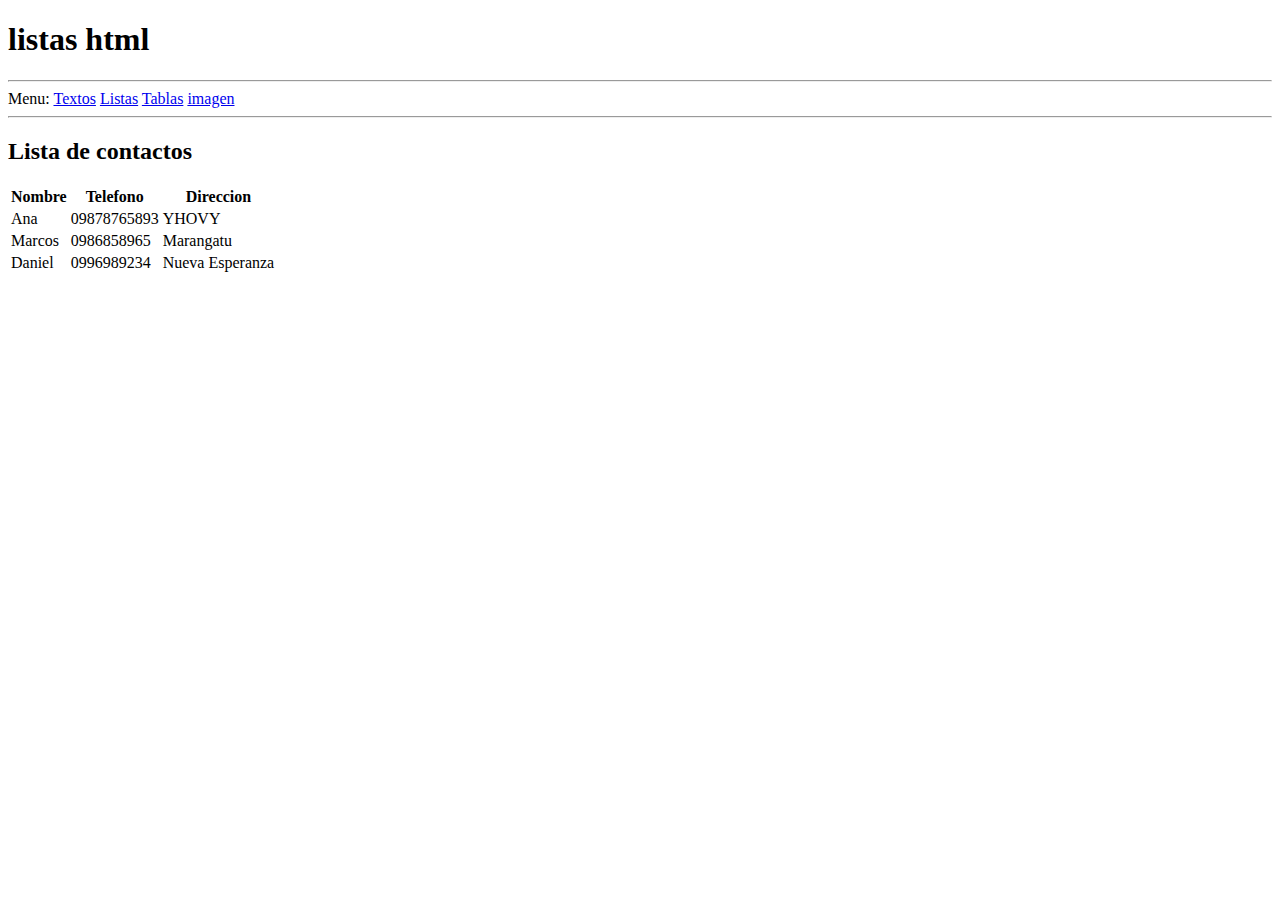
<file: Listas.html>
<!DOCTYPE html>
<html lang="es">
<head>
	<meta charset="UTF-8">
	<meta name="viewport" content="width=device-width, initial-scale=1.0">
	<title>Listas</title>
</head>
<body>
	<h1>listas html</h1>


	<hr>
	
	<nav>
			Menu:
		<a href="index.html">Textos</a>
		<a href="Listas.html">Listas</a>
		<a href="tablas.html">Tablas</a>
		<a href="imagenes.html">imagen</a>
	</nav> 

	<hr>

	<h2>Lista de contactos</h2>
	<table>
		<thead>

			<tr>
				
				<th>Nombre</th>
				<th>Telefono</th>
				<th>Direccion</th>

			</tr>
			<tr>
				<td>Ana</td>
				<td>09878765893</td>
				<td>YHOVY</td>

			</tr>
			<td>Marcos</td>
			<td>0986858965</td>
			<td>Marangatu</td>
		</thead>
		<tbody>
			


			<tr>
				<td> Daniel </td>
				<td> 0996989234 </td>
				<td> Nueva Esperanza </td>
			</tr>
		</tbody>
	</table>


	
	</body>
	</html>
</file>
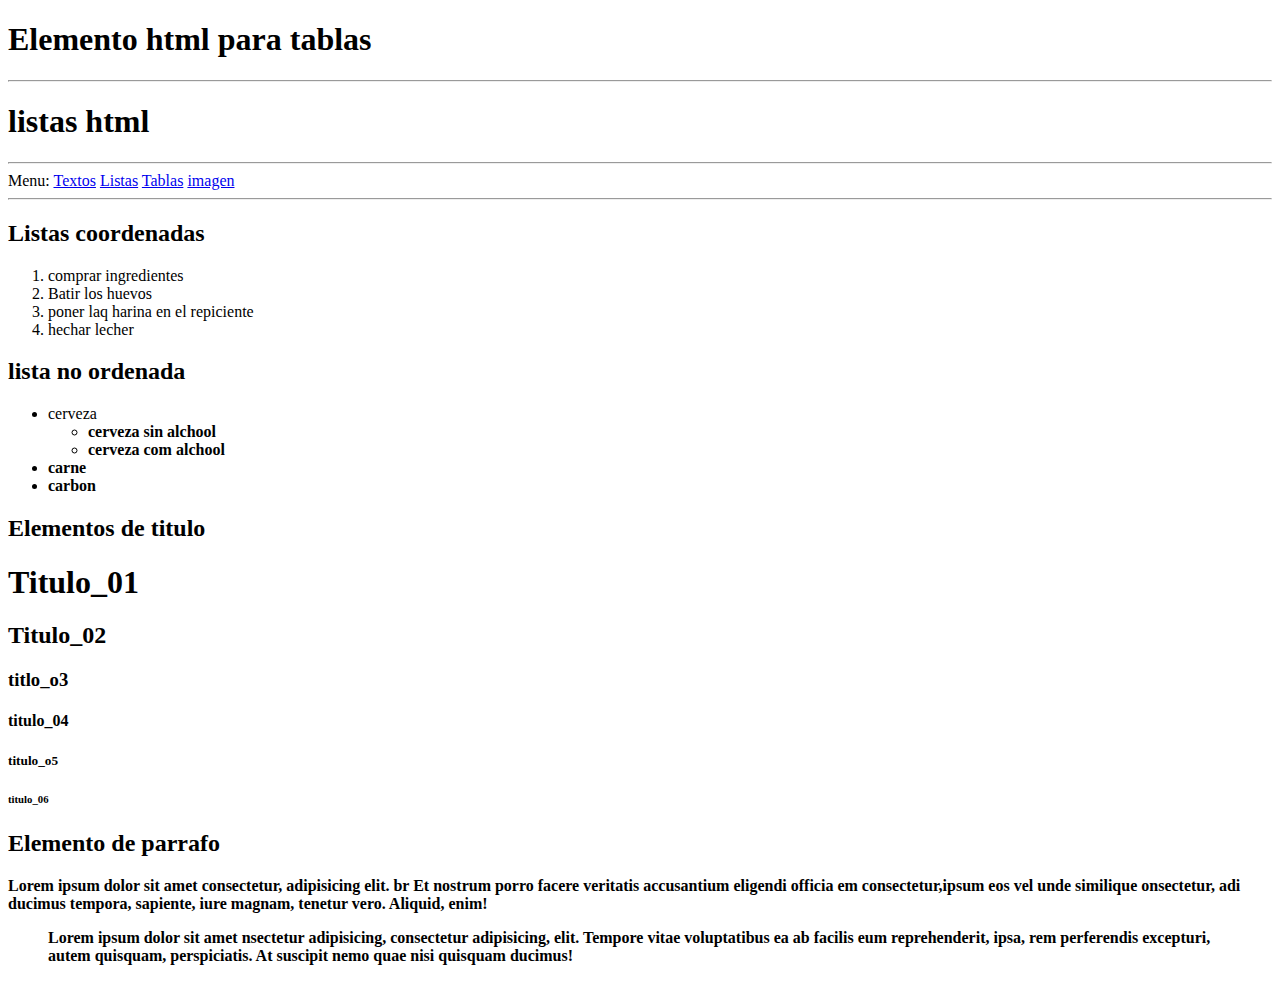
<file: tabla.html>
<!DOCTYPE html>
<html lang="es">
<head>
	<meta charset="UTF-8">
	<meta name="viewport" content="width=device-width, initial-scale=1.0">
	<title>Tablas</title>
</head>
<body>
	

	<h1>Elemento html para tablas</h1>

	<hr>
	<!DOCTYPE html>
<html lang="es">
<head>
	<meta charset="UTF-8">
	<meta name="viewport" content="width=device-width, initial-scale=1.0">
	<title>Listas</title>
</head>
<body>
	<h1>listas html</h1>


	<hr>

	<nav>
		Menu:
		<a href="index.html">Textos</a>
		<a href="Listas.html">Listas</a>
		<a href="tablas.html">Tablas</a>
		<a href="imagenes.html">imagen</a>
	</nav> 

	<hr>

	<h2>Listas coordenadas</h2>

	<ol>



		<li>comprar ingredientes</li>

		<li>Batir los huevos</li>

		<li>poner laq harina en el repiciente</li>
		<li>hechar lecher</li>
		
	</ol>
	<h2>lista no ordenada</h2>
	<ul>
		<li>
			cerveza
			<ul>
				<li><b>cerveza sin alchool</li>
					<li>cerveza com alchool</li>
				</ul>
			</li>
			<li>carne</li>
			<li>carbon</li>

		</ul>
	</body>
	</html>

	<h2>Elementos de titulo</h2> 

	<h1>Titulo_01</h1>

	<h2>Titulo_02</h2>

	<h3>titlo_o3</h3>

	<h4>titulo_04</h4>

	<h5>titulo_o5</h5>

	<h6>titulo_06</h6>

	<h2>Elemento de parrafo</h2>
	<p>Lorem ipsum dolor sit amet consectetur, adipisicing elit. br 	Et nostrum porro facere veritatis accusantium eligendi officia em <body>consectetur,</body>ipsum eos vel unde similique <strong>onsectetur, adi</strong> ducimus tempora, sapiente, iure magnam, tenetur vero. Aliquid, enim!</p>

  <blockquote>Lorem ipsum dolor sit amet <strong>nsectetur adipisicing,</strong> consectetur adipisicing, elit. Tempore vitae voluptatibus ea ab facilis eum reprehenderit, ipsa, rem perferendis excepturi, autem quisquam, perspiciatis. At suscipit nemo quae nisi quisquam ducimus!</blockquote>

</body>
</html>
</file>
